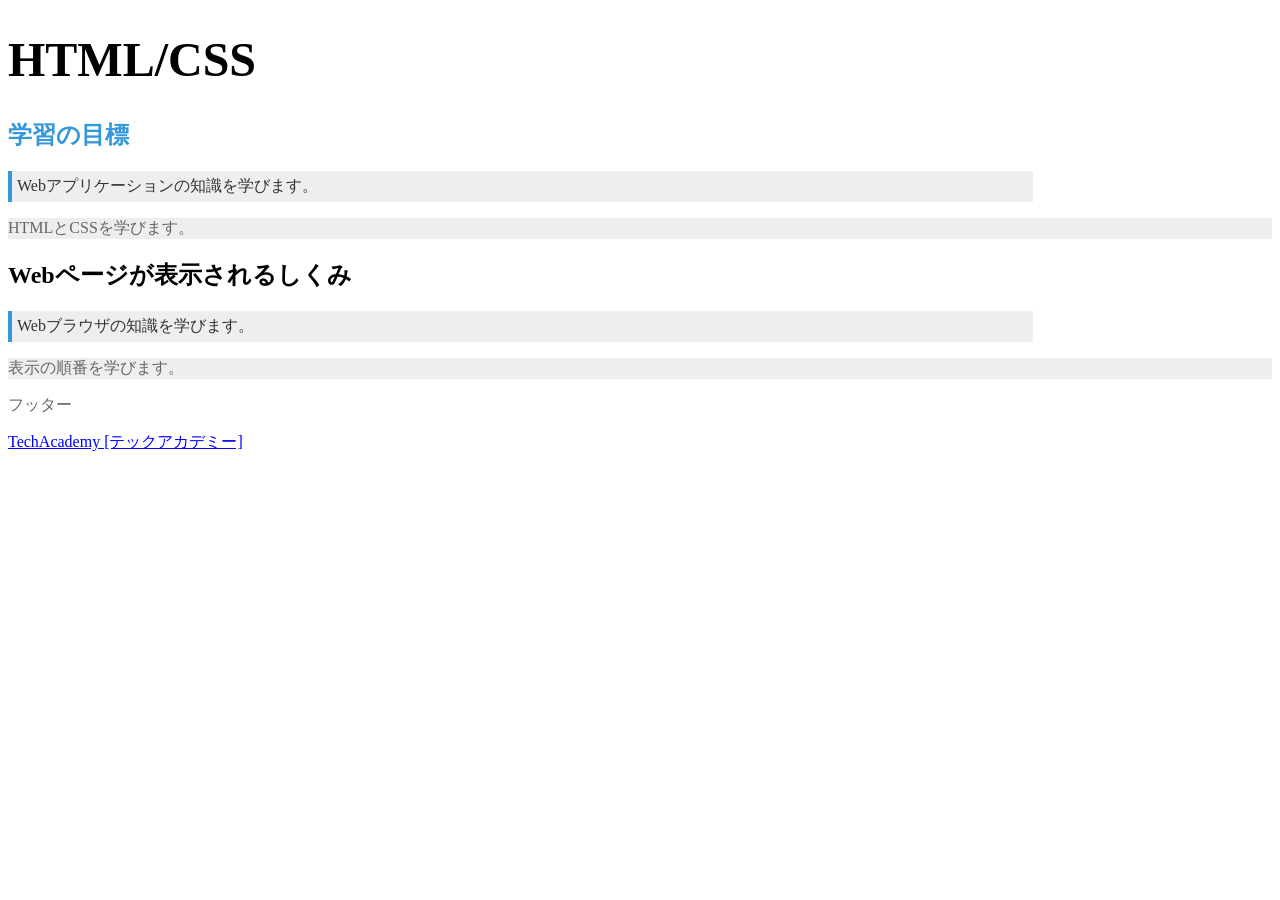
<file: 08_htmlcss/cssbasic.html>
<!DOCTYPE HTML>
<html>

<head>
    <meta charset="UTF-8">
    <title>CSSの基礎</title>
    <link rel="stylesheet" href="cssbasic.css">
</head>

<body>
    <h1>HTML/CSS</h1>

    <section>
        <h2 id="firsttitle">学習の目標</h2>
        <p class="overview">Webアプリケーションの知識を学びます。</p>
        <p>HTMLとCSSを学びます。</p>
    </section>
    
    <section>
        <h2>Webページが表示されるしくみ</h2>
        <p class="overview">Webブラウザの知識を学びます。</p>
        <p>表示の順番を学びます。</p>
    </section>

    <p>フッター</p>
    <a href="https://techacademy.jp/">TechAcademy [テックアカデミー]</a>
</body>

</html>
</file>
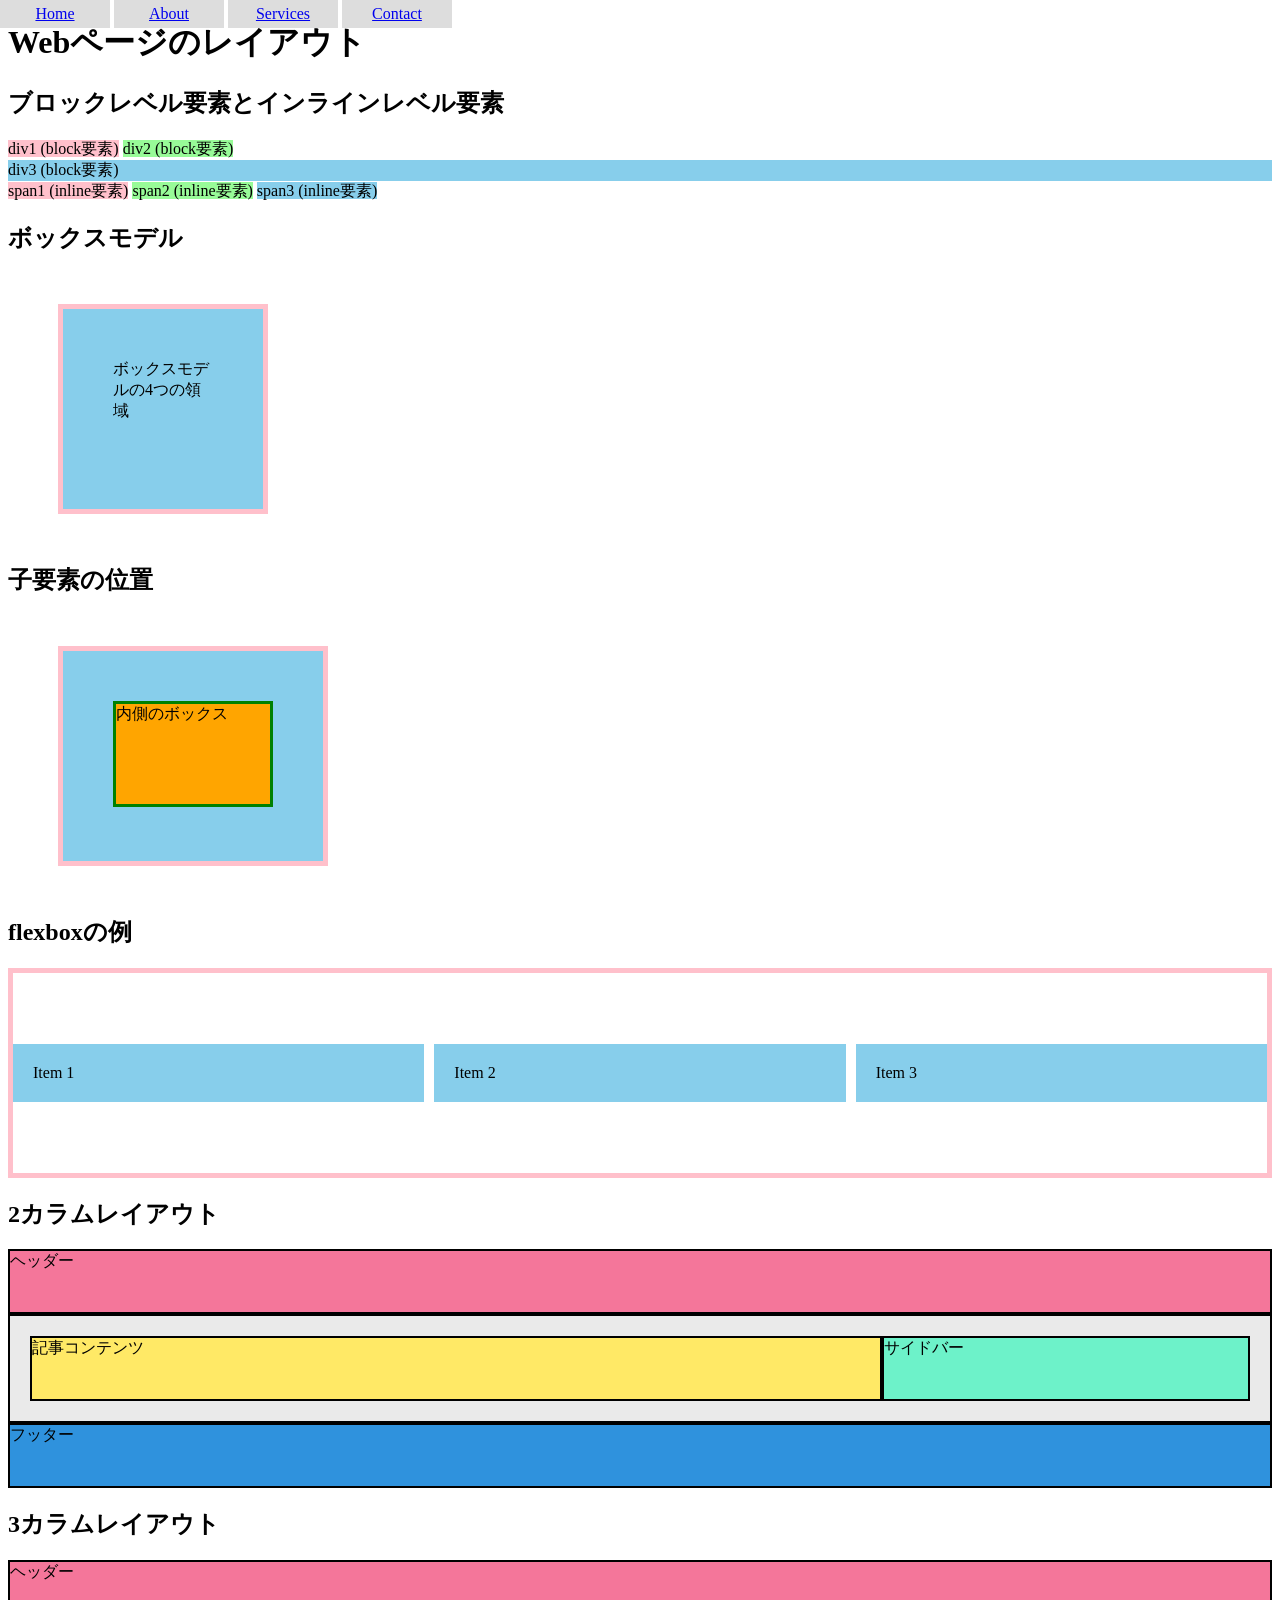
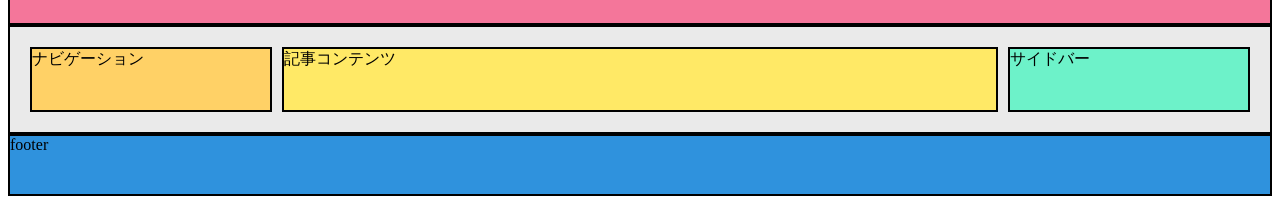
<file: 08_htmlcss/layout.html>
<!DOCTYPE html>
<html lang="ja">

<head>
    <meta charset="UTF-8">
    <meta name="viewport" content="width=device-width, initial-scale=1.0">
    <title>レイアウトの例</title>
    <link rel="stylesheet" href="layout.css">
</head>

<body>
    <h1>Webページのレイアウト</h1>

    <!-- ブロックとインラインの比較 -->
    <h2>ブロックレベル要素とインラインレベル要素</h2>
    <div class="r">div1 (block要素)</div>
    <div class="g">div2 (block要素)</div>
    <div class="b">div3 (block要素)</div>
    <span class="r">span1 (inline要素)</span>
    <span class="g">span2 (inline要素)</span>
    <span class="b">span3 (inline要素)</span>

    <!-- ボックスモデル -->
    <h2>ボックスモデル</h2>
    <div class="box">ボックスモデルの4つの領域</div>

    <!-- 子要素の位置 -->
    <h2>子要素の位置</h2>
    <div class="outer-box">
        <div class="inner-box">内側のボックス</div>
    </div>

    <!-- flexboxの例 -->
    <h2>flexboxの例</h2>
    <div class="container">
        <div class="item">Item 1</div>
        <div class="item">Item 2</div>
        <div class="item">Item 3</div>
    </div>

    <!-- 2カラムレイアウト -->
    <h2>2カラムレイアウト</h2>
    <div class="flex-2column">
        <header>ヘッダー</header>
        <main>
            <article>記事コンテンツ</article>
            <aside>サイドバー</aside>
        </main>        
        <footer>フッター</footer>
    </div>

    <!-- 3カラムレイアウト -->
    <h2>3カラムレイアウト</h2>
    <div class="flex-3column">
        <header>ヘッダー</header>
        <main>
          <nav>ナビゲーション</nav>
          <article>記事コンテンツ</article>
          <aside>サイドバー</aside>
        </main>    
        <footer>footer</footer>
    </div>

    <!-- 固定メニュー -->
    <ul class="menu">
        <li><a href="#">Home</a></li>
        <li><a href="#">About</a></li>
        <li><a href="#">Services</a></li>
        <li><a href="#">Contact</a></li>
    </ul>
</body>

</html>
</file>
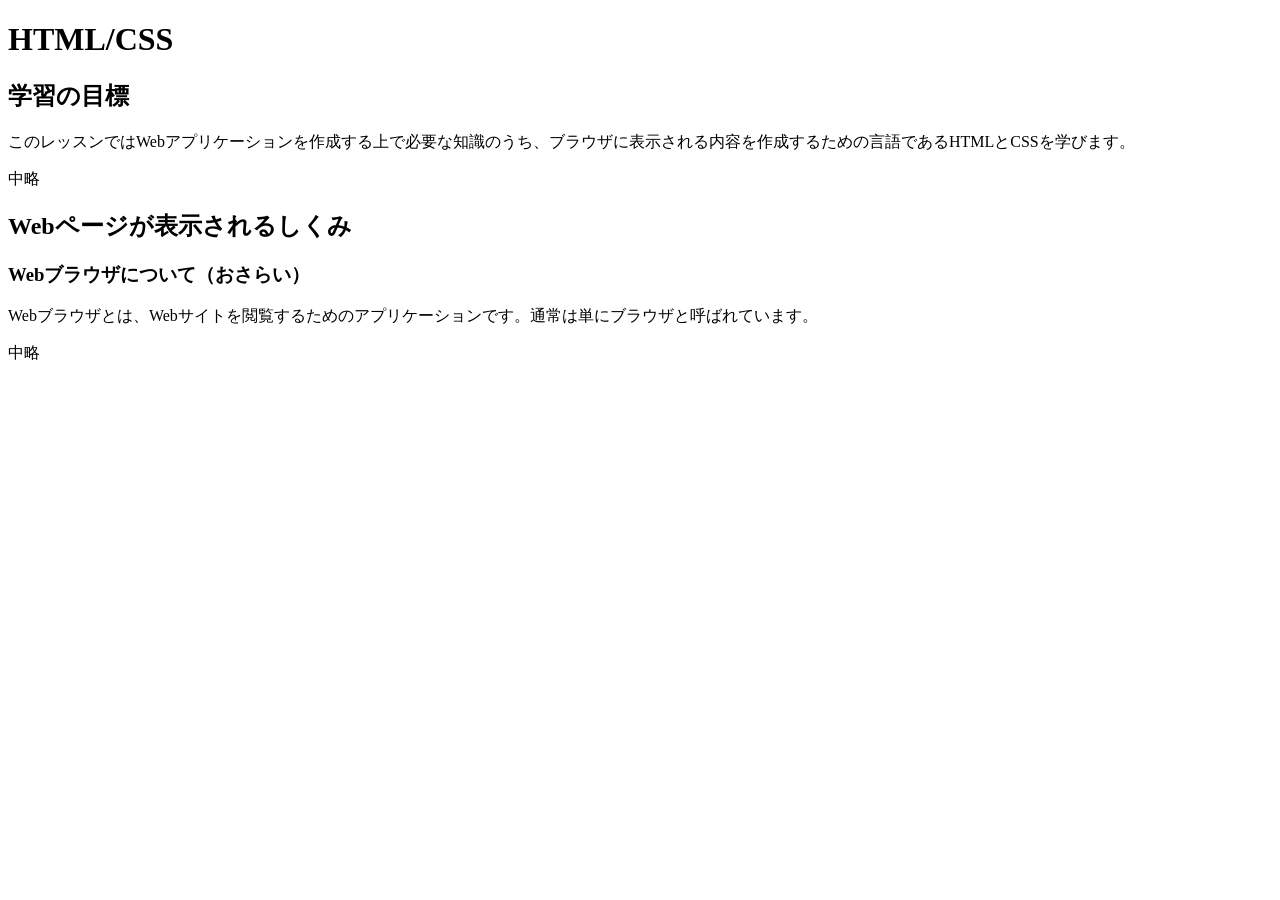
<file: 08_htmlcss/outline.html>
<!DOCTYPE HTML>
<html>

<head>
    <meta charset="UTF-8">
    <title>body要素内の記述</title>
</head>

<body>
    <!-- ここにHTML文書が入ります -->
     <!-- 見出し -->
    <h1>HTML/CSS</h1>

    <section>
        <h2>学習の目標</h2>
        <p>このレッスンではWebアプリケーションを作成する上で必要な知識のうち、ブラウザに表示される内容を作成するための言語であるHTMLとCSSを学びます。</p>
        <p>中略</p>
    </section>

    <section>
        <h2>Webページが表示されるしくみ</h2>

        <div>
            <h3>Webブラウザについて（おさらい）</h3>
            <p>Webブラウザとは、Webサイトを閲覧するためのアプリケーションです。通常は単にブラウザと呼ばれています。</p>
            <p>中略</p>
        </div>
    </section>
</body>

</html>
</file>
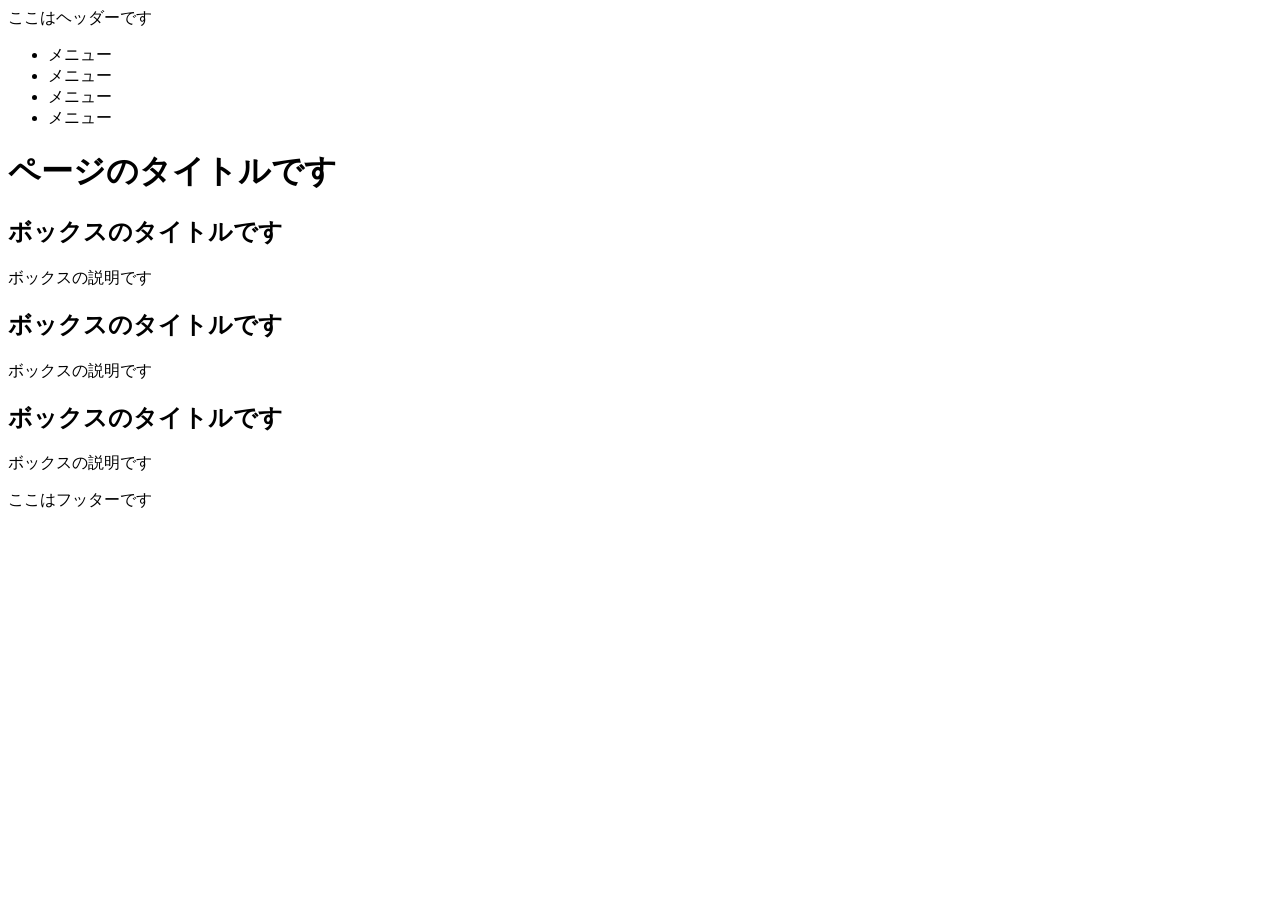
<file: 08_htmlcss/task01.html>
<!DOCTYPE html>
<html lang="ja">
    <head>
        <meta charset="UTF-8">
        <title>HTML/CSS基礎</title>
        <meta name="description" content="HTML/CSS基礎のページです">
    </head>
    <body>
        <header class="header">
            ここはヘッダーです
            <nav class="nav">
                <ul>
                    <li>メニュー</li>
                    <li>メニュー</li>
                    <li>メニュー</li>
                    <li>メニュー</li>
                </ul>
            </nav>
        </header>
        
        <main class="main">
            <h1>ページのタイトルです</h1>
            <h2>ボックスのタイトルです</h2>
            <p>ボックスの説明です</p>
            <h2>ボックスのタイトルです</h2>
            <p>ボックスの説明です</p>
            <h2>ボックスのタイトルです</h2>
            <p>ボックスの説明です</p>
        </main>
            
        <footer class="footer">
            ここはフッターです
        </footer>
    </body>
</html>
</file>
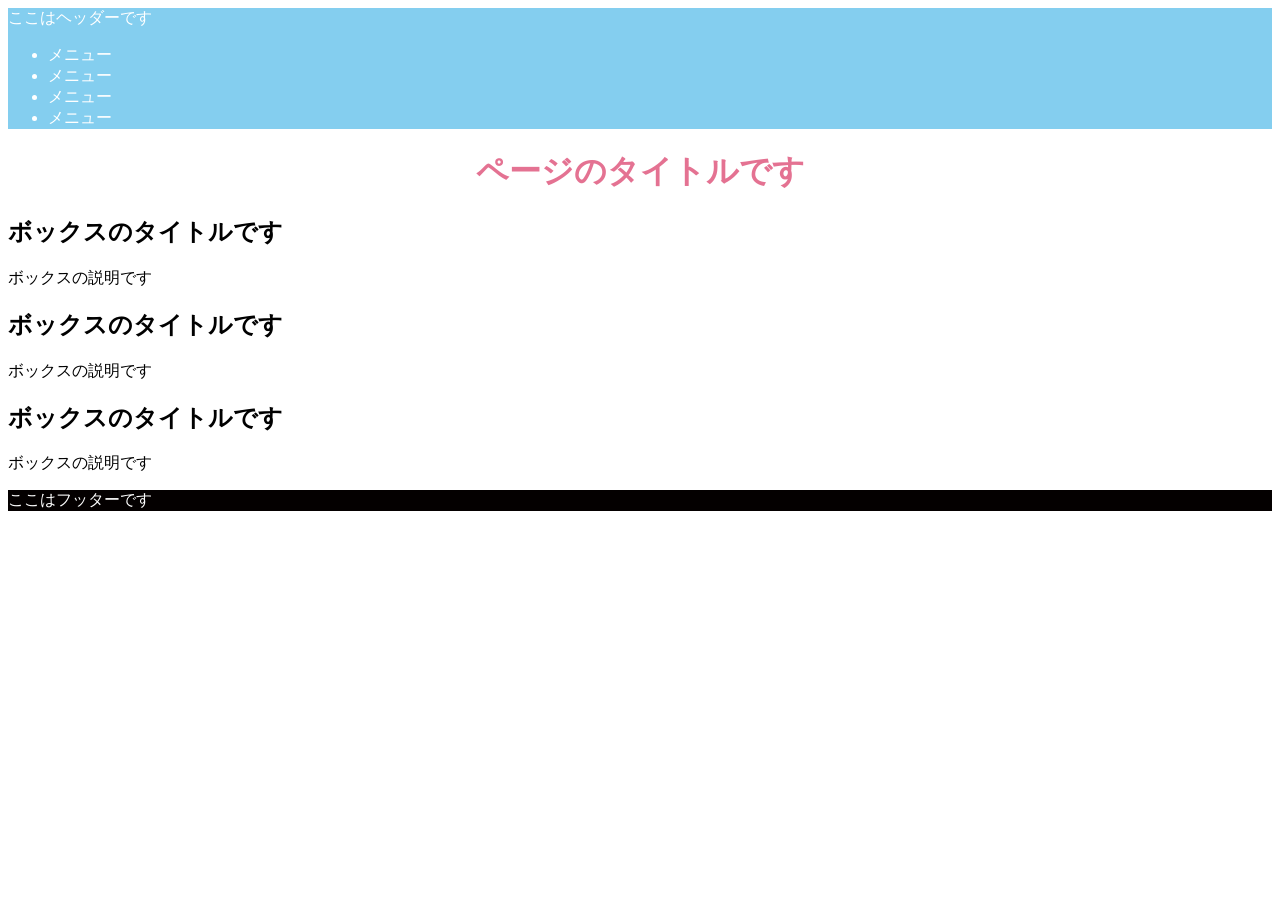
<file: 08_htmlcss/task02.html>
<!DOCTYPE html>
<html lang="ja">
    <head>
        <meta charset="UTF-8">
        <title>HTML/CSS基礎</title>
        <meta name="description" content="HTML/CSS基礎のページです">
        <link rel="stylesheet" href="task02.css">
    </head>
    <body>
        <header class="header">
            ここはヘッダーです
            <nav class="nav">
                <ul>
                    <li>メニュー</li>
                    <li>メニュー</li>
                    <li>メニュー</li>
                    <li>メニュー</li>
                </ul>
            </nav>
        </header>
        
        <main class="main">
            <h1>ページのタイトルです</h1>
            <h2>ボックスのタイトルです</h2>
            <p>ボックスの説明です</p>
            <h2>ボックスのタイトルです</h2>
            <p>ボックスの説明です</p>
            <h2>ボックスのタイトルです</h2>
            <p>ボックスの説明です</p>
        </main>
            
        <footer class="footer">
            ここはフッターです
        </footer>
    </body>
</html>
</file>
<file: 08_htmlcss/cssbasic.css>
/* 要素セレクター */
p {
  color: #666; /* テキスト色をグレーに */
}

/* クラスセレクター */
.overview {
  color: #333; /* テキスト色を濃いグレーに */
  border-left: 4px solid #3498db; /* 左側に青線 */
  padding: 5px; /* 余白を5pxに */
}

/* IDセレクター */
#firsttitle {
    color: #3498db; /* テキスト色を水色に */
    font-weight: bold; /* 太字 */
}

/* 子孫セレクター */
section p {
  background-color: #eee; /* 背景色を薄いグレーに */
}

/* 擬似クラス */
a:link {
  color: #0000ff; /* 通常時のテキスト色を青に */
}
a:hover {
  color: #ff0000; /* ホバー時のテキスト色を赤に */
}
a:visited {
  color: #999999; /* 訪問済のテキスト色をグレーに */
}

/* 大きさの記法（ピクセル） */
h1 {
  font-size: 48px; /* 文字サイズを32pxに */
}

/* 大きさの記法（パーセント） */
.overview {
  width: 80%; /* 幅を80%に */
}
</file>
<file: 08_htmlcss/layout.css>
/* displayプロパティのデフォルト値の確認用 */
.r { background-color: pink; }
.g { background-color: palegreen; }
.b { background-color: skyblue; }

/* displayプロパティの変更 */
div.r {
    display: inline;
}
div.g {
    display: inline;
}

/* ボックスモデルの4つの領域 */
.box {
    margin: 50px;
    border: 5px solid pink;
    padding: 50px;
    width: 100px;
    height: 100px;
    background-color: skyblue;
}

/* 子要素の位置 */
.outer-box {
  margin: 50px;
  border: 5px solid pink;
  padding: 30px;
  width: 200px;
  height: 150px;
  background-color: skyblue;
}

.inner-box {
  margin: 20px;
  border: 3px solid green;
  height: 100px;
  background-color: orange;
}

.container {
    display: flex;
}

/* flexboxの例 */
.container {
  display: flex;
  border: 5px solid pink;
  justify-content: center; /* 横方向で中央寄せ */
  align-items: center; /* 縦方向で中央寄せ */
  height: 200px; /* 親要素の高さを指定 */
  column-gap: 10px; /* 横方向の間隔 */
}

.item {
  background-color: skyblue;
  padding: 20px;
  flex: 1; /* 子要素が均等にスペースを分け合う */
}

/* 2カラムレイアウト */
.flex-2column header {
  padding-bottom: 40px;
  background-color: #f4769a;
  border: 2px solid #000;
}

.flex-2column main {
  display: flex;
  padding: 20px;
  background-color: #eaeaea;
  border: 2px solid #000;
}

.flex-2column article {
  width: 70%;
  padding-bottom: 40px;
  background-color: #ffe966;
  border: 2px solid #000;
}

.flex-2column aside {
  width: 30%;
  background-color: #6df2c9;
  border: 2px solid #000;
}

.flex-2column footer {
  padding-bottom: 40px;
  background-color: #2f92dd;
  border: 2px solid #000;
}

/* 3カラムレイアウト */
.flex-3column header {
  padding-bottom: 40px;
  background-color: #F4769A;
  border: 2px solid #000;
}

.flex-3column main {
  display: flex;
  padding: 20px;
  background-color: #EAEAEA;    
  border: 2px solid #000;    
}

.flex-3column nav {
  width: 20%;
  padding-bottom: 40px;
  background-color: #FFD166;
  border: 2px solid #000;    
}

.flex-3column article {
  width: 60%;
  margin-right: 10px;
  margin-left: 10px;
  background-color: #FFE966;    
  border: 2px solid #000;
}

.flex-3column aside {
  width: 20%;
  background-color: #6DF2C9;
  border: 2px solid #000;
}

.flex-3column footer {
  padding-bottom: 40px;
  background-color: #2F92DD;
  border: 2px solid #000;
}

/* 固定メニュー */
ul {
  position: fixed;
  top: 0px;
  left: 0px;
  margin: 0px;
  padding: 0px;
}

ul li {
  display: inline-block;
  width: 100px;
  background-color: #dddddd;
  text-align: center;
  padding: 5px;
}
</file>
<file: 08_htmlcss/task02.css>
header {
  color: #fff;
  background-color: #84ceef;
}

h1 {
  color: #e47292;
  text-align: center;
}

footer {
  color: #fff;
  background-color: #040000;
}
</file>
